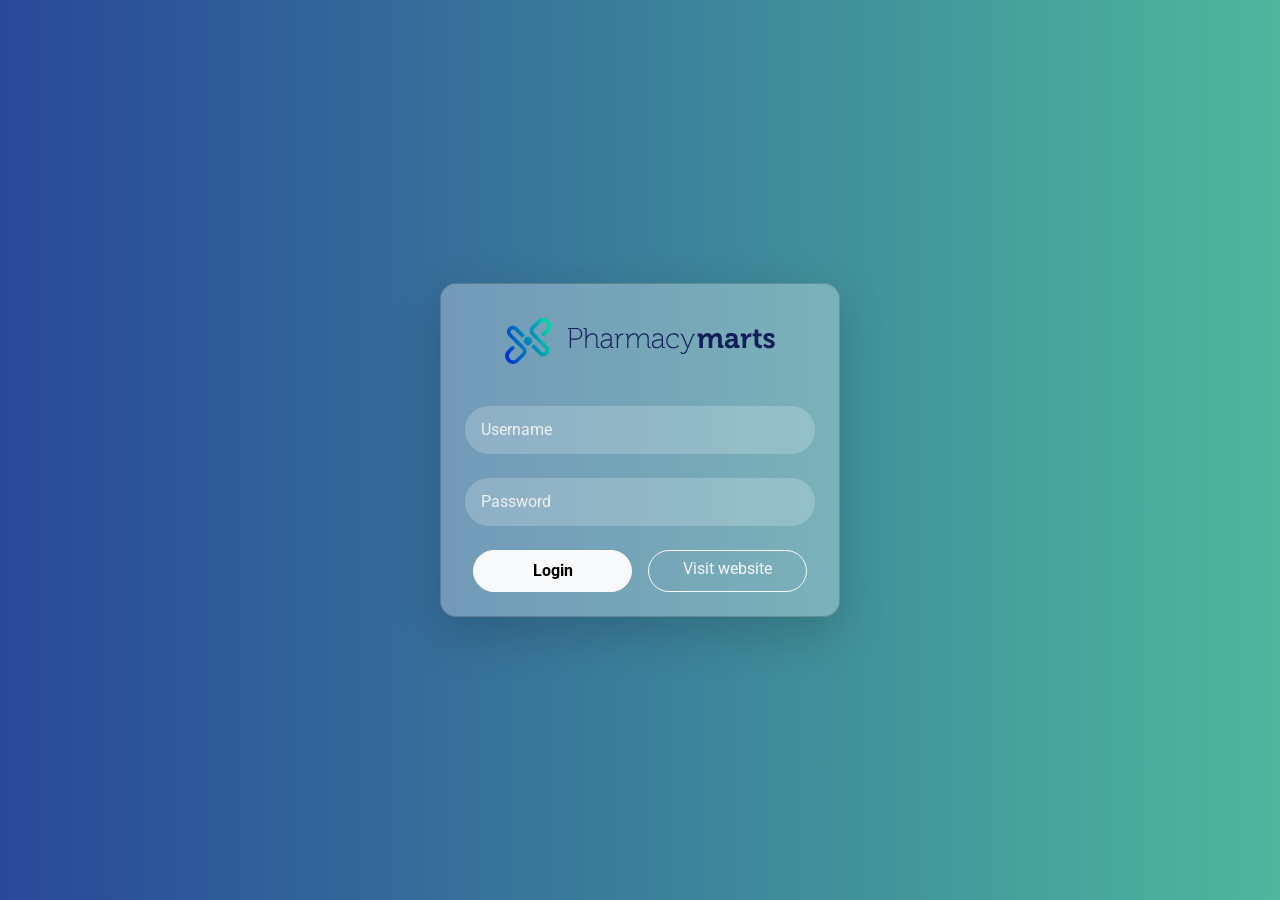
<file: index.html>
<!DOCTYPE html>
<html lang="en">
<head>
    <meta charset="UTF-8">
    <meta name="viewport" content="width=device-width, initial-scale=1.0">
    <title>Login page</title>

    <!-- Bootstrap link -->
    <link href="https://cdn.jsdelivr.net/npm/bootstrap@5.3.8/dist/css/bootstrap.min.css" rel="stylesheet">
    <!-- all css link -->
    <link rel="stylesheet" href="../Css/All.css">
    <!-- Style css -->
    <link rel="stylesheet" href="style.css">
</head>
<body>
    <div class="container">
        <div class="justify-content-center align-items-center gap-4 text-center min-vh-100 d-flex flex-column">
            <div class="card d-flex flex-column gap-4 p-4 text-white shadow-lg">
                <div class="img-wrapper d-flex justify-content-center align-items-center">
                    <img src="../User/imgs/logo.svg" alt="Logo" class="mb-2">
                </div>
                <div class="gap-2 d-flex flex-column">
                    <input type="text" placeholder="Username" class="form-control mb-3">
                    <input type="password" placeholder="Password" class="form-control mb-3">
                    <div class="d-flex w-100">
                        <button class="login-btn btn btn-light w-50 mx-2 rounded-pill">Login</button>
                        <a href="./User/index.html" class="signUp-btn btn btn-outline-light w-50 mx-2 rounded-pill">Visit website</a>
                    </div>
                </div>
            </div>
        </div>
    </div>

    <!-- Bootstrap js link -->
    <script src="https://cdn.jsdelivr.net/npm/bootstrap@5.3.8/dist/js/bootstrap.bundle.min.js"></script>

    <!-- Custom js link -->
    <script src="main.js"></script>
</body>
</html>
</file>
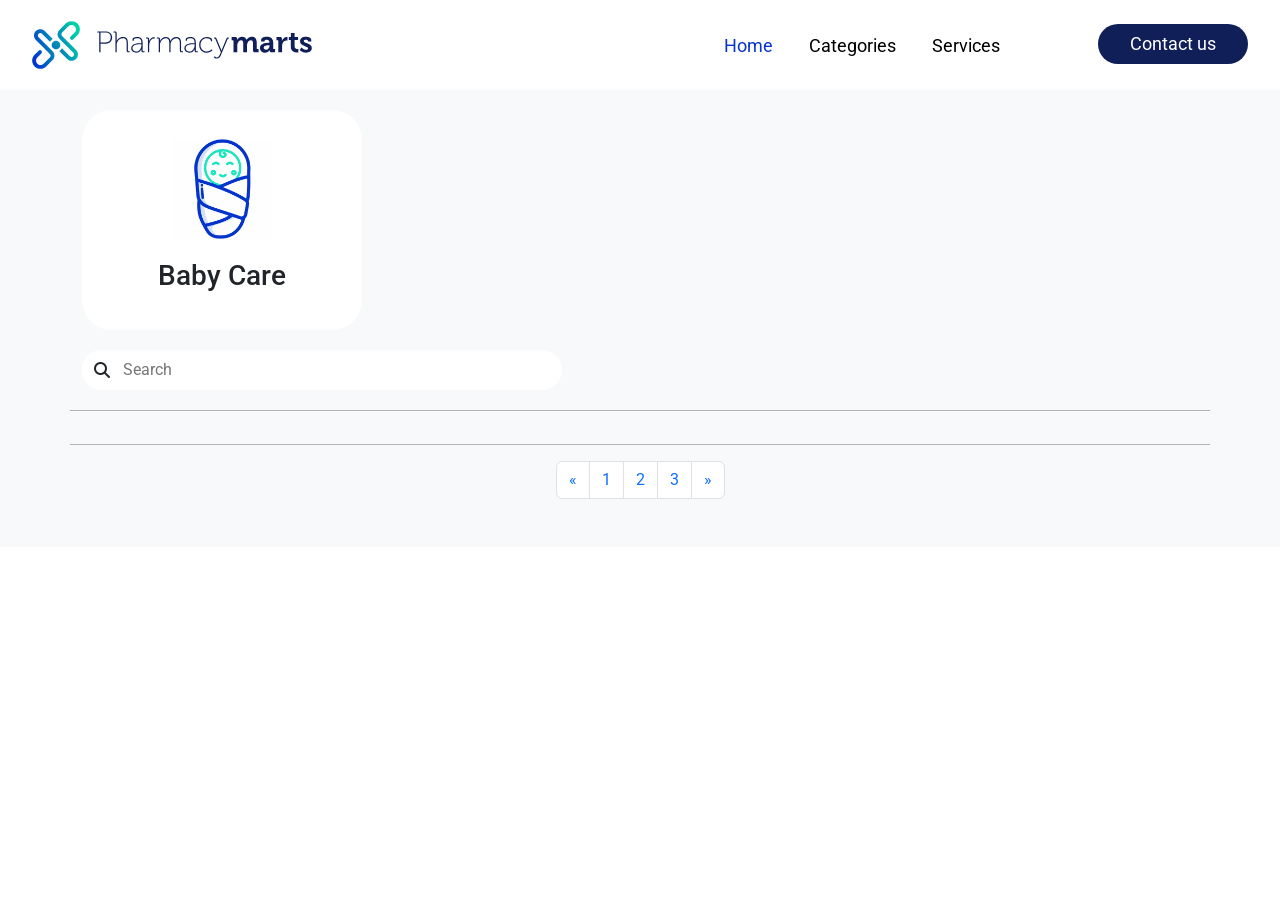
<file: User/babySec.html>
<!DOCTYPE html>
<html lang="en">
<head>
    <meta charset="UTF-8">
    <meta name="viewport" content="width=device-width, initial-scale=1.0">
    <title>baby</title>
    <link href="https://cdn.jsdelivr.net/npm/bootstrap@5.3.8/dist/css/bootstrap.min.css" rel="stylesheet">
    <link rel="stylesheet" href="https://cdnjs.cloudflare.com/ajax/libs/font-awesome/6.5.0/css/all.min.css">
    <link rel="stylesheet" href="../Css/All.css">
    <link rel="stylesheet" href="./css/navbar.css">
    <link rel="stylesheet" href="./css/category.css">
</head>
<body>
    <div id="header-placeholder"></div>
    <section id="baby-sec" class="bg-body-tertiary">
        <div class="items-hero">
            <div class="container">
                <div class="items-hero-card d-flex flex-column text-center mx-auto mx-sm-0 align-items-center justify-content-center">
                    <img src="./imgs/2-baby-care.png">
                    <h3>Baby Care</h3>
                </div>
                <form class="items-btn-input">
                    <div class="input-group">
                        <button class="input-group-text" id="search-btn">
                            <i class="fas fa-search"></i>
                        </button>
                        <input type="text" class="search-input" id="baby-search" placeholder="Search">
                    </div>
                </form>
            </div>
        </div>
        <div class="items-galary">
            <div class="container">
                <div class="row pt-4 g-3 items-galary-cards" id="baby-container">
                    
                </div>
            </div>
        </div>
        <nav aria-label="Page navigation example">
            <ul class="pagination justify-content-center pt-3 pb-5">
                <li class="page-item">
                    <a class="page-link" href="#" aria-label="Previous">
                        <span aria-hidden="true">&laquo;</span>
                    </a>
                </li>
                <li class="page-item"><a class="page-link" href="#">1</a></li>
                <li class="page-item"><a class="page-link" href="#">2</a></li>
                <li class="page-item"><a class="page-link" href="#">3</a></li>
                <li class="page-item">
                    <a class="page-link" href="#" aria-label="Next">
                        <span aria-hidden="true">&raquo;</span>
                    </a>
                </li>
            </ul>
        </nav>
    </section>
    <script>
        fetch("./navbar.html")
        .then(response => response.text())
        .then(data => document.getElementById("header-placeholder").innerHTML = data);
    </script>
    <script src="https://cdn.jsdelivr.net/npm/bootstrap@5.3.8/dist/js/bootstrap.bundle.min.js"></script>
    <script src="./js/category.js"></script>
    <script src="./js/navbar.js"></script>
</body>
</html>
</file>
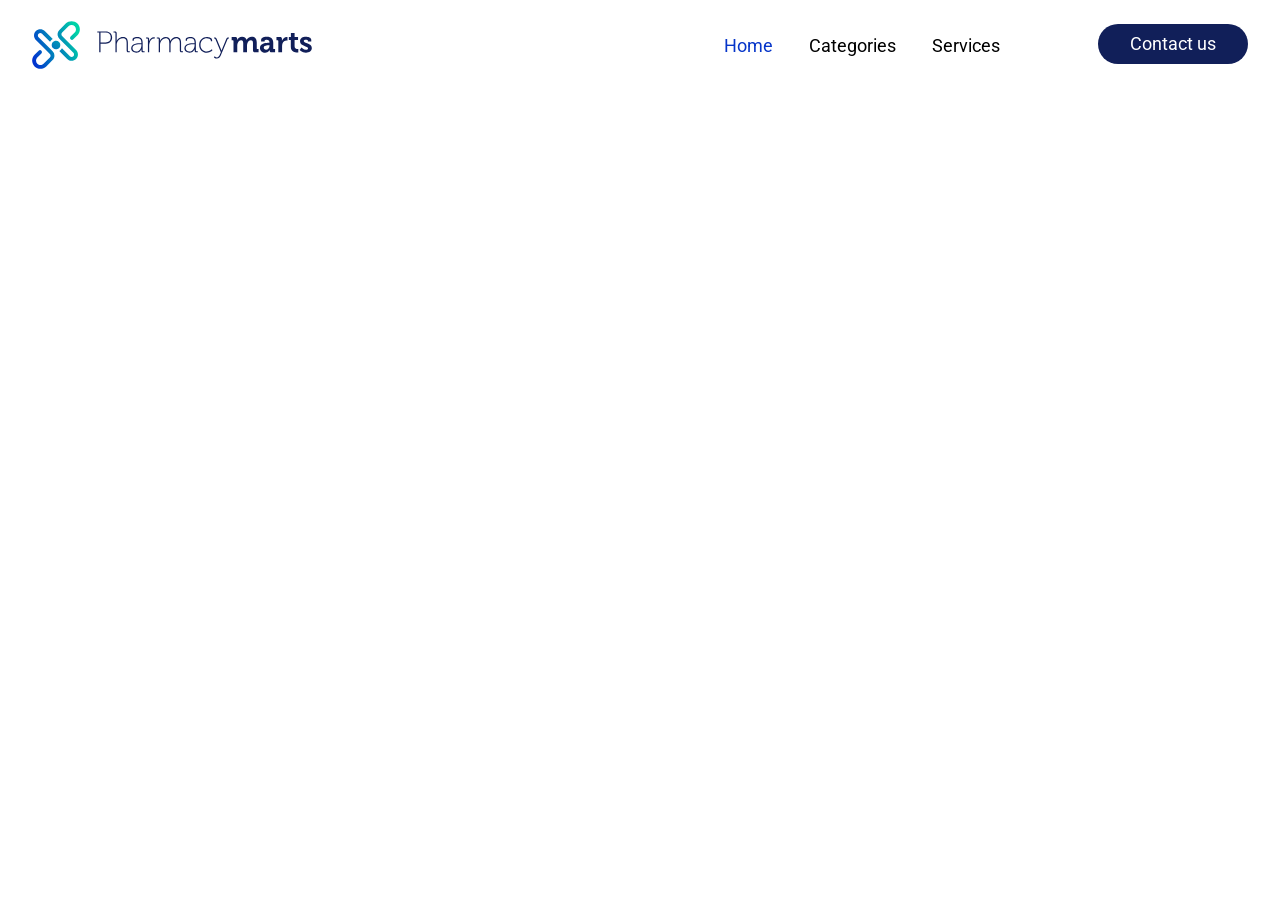
<file: User/cardItem.html>
<!DOCTYPE html>
<html lang="en">
<head>
    <meta charset="UTF-8">
    <meta name="viewport" content="width=device-width, initial-scale=1.0">
    <title>item</title>
    <link href="https://cdn.jsdelivr.net/npm/bootstrap@5.3.8/dist/css/bootstrap.min.css" rel="stylesheet">
    <link rel="stylesheet" href="https://cdnjs.cloudflare.com/ajax/libs/font-awesome/6.5.0/css/all.min.css">
    <link rel="stylesheet" href="../Css/All.css">
    <link rel="stylesheet" href="./css/navbar.css">
    <link rel="stylesheet" href="./css/cardItem.css">
</head>
<body>
    <div id="header-placeholder"></div>
    <div class="container">
        <div id="item-container"></div>
    
        </div>
    <script>
        fetch("./navbar.html")
        .then(response => response.text())
        .then(data => document.getElementById("header-placeholder").innerHTML = data);
    </script>
    <script src="./js/cardItem.js"></script>
    <script src="https://cdn.jsdelivr.net/npm/bootstrap@5.3.8/dist/js/bootstrap.bundle.min.js"></script>
    <script src="./js/navbar.js"></script>
</body>
</html>
</file>
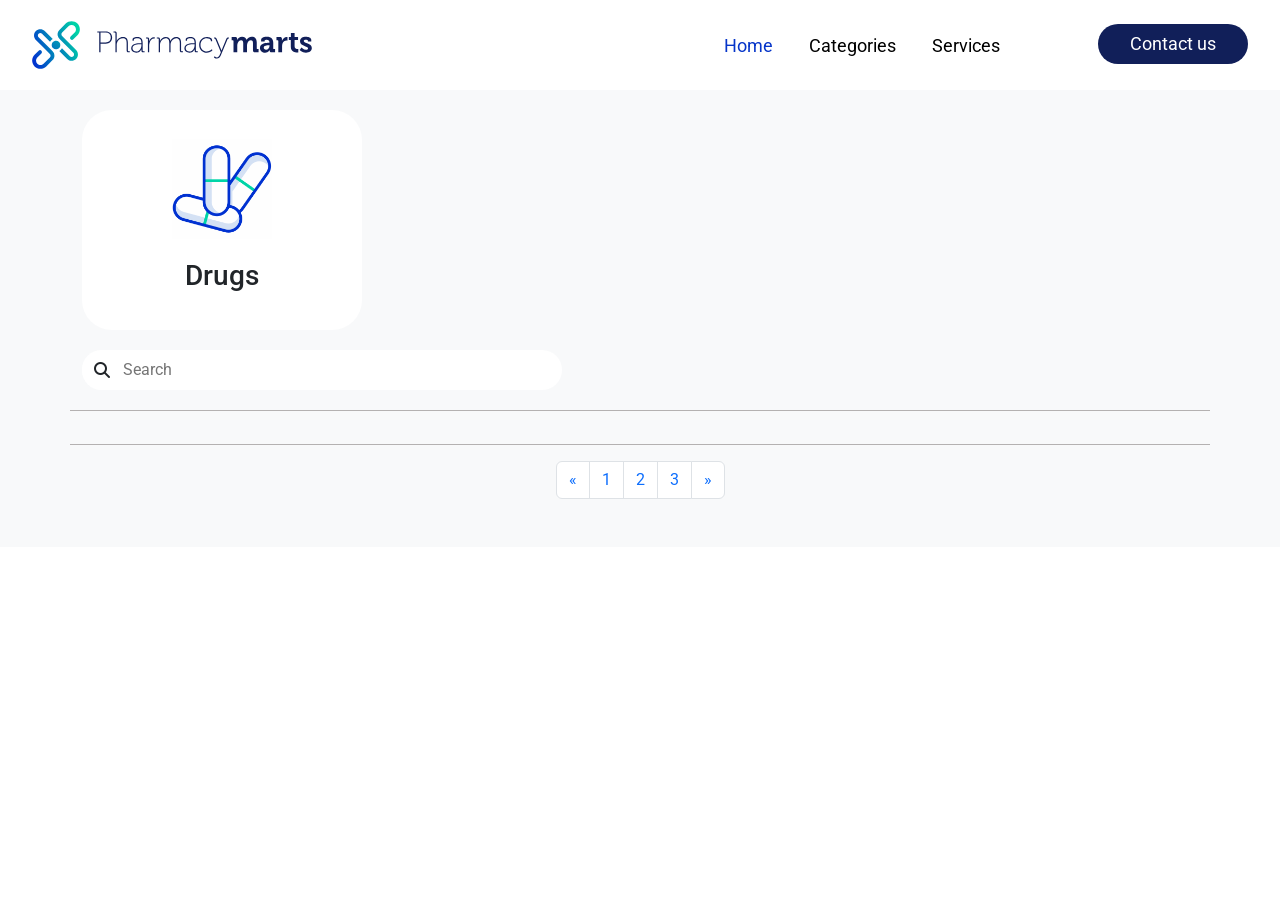
<file: User/drugsSec.html>
<!DOCTYPE html>
<html lang="en">
<head>
    <meta charset="UTF-8">
    <meta name="viewport" content="width=device-width, initial-scale=1.0">
    <title>drugs</title>
    <link href="https://cdn.jsdelivr.net/npm/bootstrap@5.3.8/dist/css/bootstrap.min.css" rel="stylesheet">
    <link rel="stylesheet" href="https://cdnjs.cloudflare.com/ajax/libs/font-awesome/6.5.0/css/all.min.css">
    <link rel="stylesheet" href="../Css/All.css">
    <link rel="stylesheet" href="./css/navbar.css">
    <link rel="stylesheet" href="./css/category.css">
</head>
<body>
    <div id="header-placeholder"></div>
    <section id="drugs-sec" class="bg-body-tertiary">
        <div class="items-hero">
            <div class="container">
                <div class="items-hero-card d-flex flex-column text-center mx-auto mx-sm-0 align-items-center justify-content-center">
                    <img src="./imgs/1-drugs.png">
                    <h3>Drugs</h3>
                </div>
                <form class="items-btn-input">
                    <div class="input-group">
                        <button class="input-group-text text-decoration-none" id="search-btn">
                            <i class="fas fa-search"></i>
                        </button>
                        <input type="text" class="search-input" id="drugs-search" placeholder="Search">
                    </div>
                </form>
            </div>
        </div>
        <div class="items-galary">
            <div class="container">
                <div class="row pt-4 g-3 items-galary-cards" id="drugs-container">
                    
                </div>
            </div>
        </div>
        <nav aria-label="Page navigation example">
            <ul class="pagination justify-content-center pt-3 pb-5">
                <li class="page-item">
                    <a class="page-link" href="#" aria-label="Previous">
                        <span aria-hidden="true">&laquo;</span>
                    </a>
                </li>
                <li class="page-item"><a class="page-link" href="#">1</a></li>
                <li class="page-item"><a class="page-link" href="#">2</a></li>
                <li class="page-item"><a class="page-link" href="#">3</a></li>
                <li class="page-item">
                    <a class="page-link" href="#" aria-label="Next">
                        <span aria-hidden="true">&raquo;</span>
                    </a>
                </li>
            </ul>
        </nav>
    </section>
    <script>
        fetch("./navbar.html")
        .then(response => response.text())
        .then(data => document.getElementById("header-placeholder").innerHTML = data);
    </script>
    <script src="https://cdn.jsdelivr.net/npm/bootstrap@5.3.8/dist/js/bootstrap.bundle.min.js"></script>
    <script src="./js/category.js"></script>
    <script src="./js/navbar.js"></script>
</body>
</html>
</file>
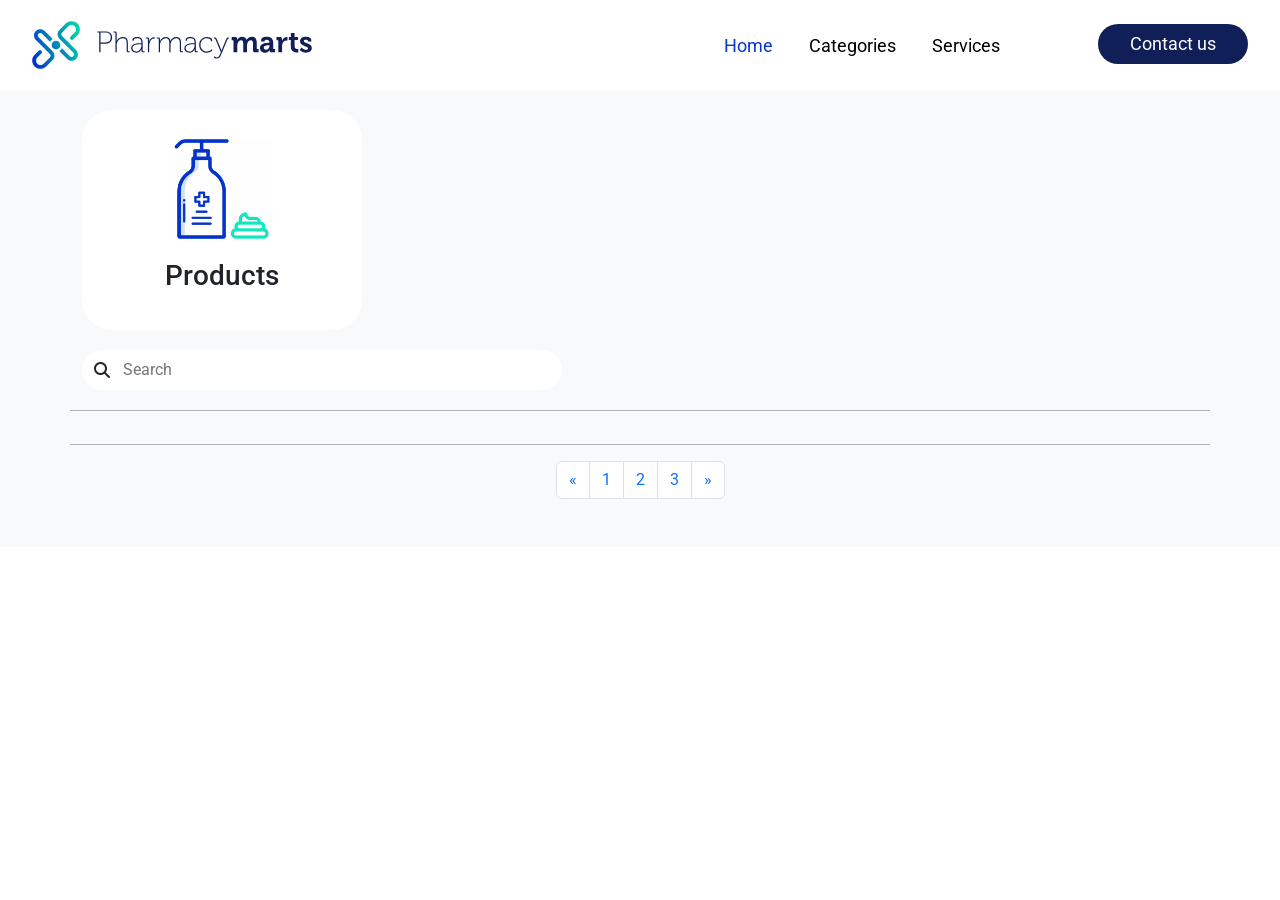
<file: User/productSec.html>
<!DOCTYPE html>
<html lang="en">
<head>
    <meta charset="UTF-8">
    <meta name="viewport" content="width=device-width, initial-scale=1.0">
    <title>products</title>
    <link href="https://cdn.jsdelivr.net/npm/bootstrap@5.3.8/dist/css/bootstrap.min.css" rel="stylesheet">
    <link rel="stylesheet" href="https://cdnjs.cloudflare.com/ajax/libs/font-awesome/6.5.0/css/all.min.css">
    <link rel="stylesheet" href="../Css/All.css">
    <link rel="stylesheet" href="./css/navbar.css">
    <link rel="stylesheet" href="./css/category.css">
</head>
<body>
    <div id="header-placeholder"></div>
    <section id="products-sec" class="bg-body-tertiary">
        <div class="items-hero">
            <div class="container">
                <div class="items-hero-card d-flex flex-column text-center mx-auto mx-sm-0 align-items-center justify-content-center">
                    <img src="./imgs/12-skin-care.png">
                    <h3>Products</h3>
                </div>
                <form class="items-btn-input">
                    <div class="input-group">
                        <button class="input-group-text text-decoration-none" id="search-btn">
                            <i class="fas fa-search"></i>
                        </button>
                        <input type="text" class="search-input" id="products-search" placeholder="Search">
                    </div>
                </form>
            </div>
        </div>
        <div class="items-galary">
            <div class="container">
                <div class="row pt-4 g-3 items-galary-cards" id="products-container">
                    
                </div>
            </div>
        </div>
        <nav aria-label="Page navigation example">
            <ul class="pagination justify-content-center pt-3 pb-5">
                <li class="page-item">
                    <a class="page-link" href="#" aria-label="Previous">
                        <span aria-hidden="true">&laquo;</span>
                    </a>
                </li>
                <li class="page-item"><a class="page-link" href="#">1</a></li>
                <li class="page-item"><a class="page-link" href="#">2</a></li>
                <li class="page-item"><a class="page-link" href="#">3</a></li>
                <li class="page-item">
                    <a class="page-link" href="#" aria-label="Next">
                        <span aria-hidden="true">&raquo;</span>
                    </a>
                </li>
            </ul>
        </nav>
    </section>
    <script>
        fetch("./navbar.html")
        .then(response => response.text())
        .then(data => document.getElementById("header-placeholder").innerHTML = data);
    </script>
    <script src="https://cdn.jsdelivr.net/npm/bootstrap@5.3.8/dist/js/bootstrap.bundle.min.js"></script>
    <script src="./js/category.js"></script>
    <script src="./js/navbar.js"></script>
</body>
</html>
</file>
<file: Css/All.css>
/* Font link */
@import url('https://fonts.googleapis.com/css2?family=Roboto:ital,wght@0,100..900;1,100..900&display=swap');

:root{
    --dark-blue:#0635C9;
    --aqua-blue:#04D3A9;
    --blue-text:#111F59;
    --bg-color:#F3FAFA;
    --add-btn : #2A9D8F;
    --add-btn-hover : #21867A;
    --table-head :#DCEFF1;
    --edit-btn : #4DB6AC;
    --edit-btn-hover : #3FA69B;
    --delete-btn : #E63946;
    --delete-btn-hover : #C62828;
}
*{
    font-family: "Roboto", sans-serif;
}
</file>
<file: style.css>
/* body {
    background: linear-gradient(to right, #294899, #4DB79C);
    min-height: 100vh;
}
.card {
    width: 600px;
} */

body {
    background: linear-gradient(to right, #294899, #4DB79C);
    min-height: 100vh;
    font-family: 'Segoe UI', Tahoma, Geneva, Verdana, sans-serif;
}
.img-wrapper {
    /* background: rgba(255, 255, 255, 0.6);  */
    padding: 10px; 
    border-radius: 50px; 
}
img{
    width: 270px;
    height: auto;
    margin-bottom: 1rem;
    object-fit: contain;
}
.card {
    width: 100%;
    max-width: 400px;
    padding: 2rem;
    border-radius: 1rem;
    background: rgba(255, 255, 255, 0.3);
    box-shadow: 0 8px 20px rgba(0, 0, 0, 0.5);
}

input.form-control {
    border-radius: 50px;
    padding: 0.75rem 1rem;
    border: none;
    background: rgba(255, 255, 255, 0.2);
    color: white;
}

input.form-control::placeholder {
    color: #f0f0f0;
}
input.form-control:focus::placeholder {
    color: black;
}
input.form-control:focus {
    box-shadow: 0 0 0 0.2rem rgba(255, 255, 255, 0.25);
    backdrop-filter: blur(5px);
    border: none;
}

button.login-btn, 
button.signUp-btn {
    padding: 0.5rem 1rem;
    font-weight: bold;
    transition: all 0.3s ease;
}

button.login-btn:hover {
    transform: translateY(-2px);
    box-shadow: 0 5px 15px rgba(0,0,0,0.3);
}

button.signUp-btn:hover {
    transform: translateY(-2px);
    box-shadow: 0 5px 15px rgba(0,0,0,0.3);
}

/* Responsive adjustments */
@media (max-width: 576px) {
    .card {
        padding: 1.5rem;
        margin: 0 1rem;
    }
}
@media (max-width: 400px) {
    button.login-btn, 
    button.signUp-btn {
        width: 100%;
        padding: 0.75rem;
    }
}
</file>
<file: User/css/navbar.css>
#main-header{
    background-color:white !important;
    box-sizing:border-box;
    z-index:1030;
    position: fixed;
    top: 0;
    left: 0;
    width: 100%;
    height:90px;
}
body {
    padding-top: 90px;
}
.nav-icon-word img{
    display:flex;
    margin:20px;
    width:280px;
}
#nav-links{
    justify-content:center;
    margin-right:100px !important;
}
#nav-links ul li{
    margin:0 10px;
}
#nav-links ul li a{
    font-size:18px !important;
    font-weight:400;
    position:relative;
    color:black;
} 
@media (min-width: 992px){
    .active{
        color:var(--dark-blue) !important;
    }
    #nav-links ul li a:not(.active):not(.contact li a):hover{
        color:var(--dark-blue) !important;
        transition:color 0.3s ease;
    }
    .contact{
        position: relative;
        overflow: hidden;
        background-color:var(--blue-text) !important;
        width:150px;
        height:40px;
        border-radius:50px;
        display:flex;
        justify-content:center;
        align-items:center;
        transition: color 0.9s ease;
        left:80px;
    }
    .contact li a{
        color:white !important;
    }
    .contact::before{
        content:"";
        position:absolute;
        top:0;
        left:0;
        width:0;
        background-color:var(--dark-blue) !important;
        border-radius:50px;
        height: 100%;
        z-index: 0;
        transition:width 0.5s ease;
    }
    .contact:hover::before{
        width:100%;
    }
    .contact li a:hover{
        color:white !important;
    }
    .contact.active-contact::before{
    width:100%;
    }
}
@media (max-width: 992px){
    #nav-links ul li a{
        padding-bottom:5px !important;
        font-size:16px !important;
        font-weight:400;
    }
    #nav-links {
        position: absolute;
        top: 90px;
        right: -100px;
        width: 250px;
        background: white;
        
        padding:10px!important;
        line-height:30px !important;
        box-shadow: 0px 3px 15px rgba(0,0,0,0.15);
    }
}
</file>
<file: User/css/category.css>
#baby-sec, #drugs-sec, #products-sec{
    background-color:rgb(226, 222, 222);
}
.items-hero{
    padding-top:20px;
}
.items-hero .container{
    border-bottom:1px solid rgb(180, 177, 177);
    padding-bottom:20px;
}
.items-hero-card{
    background-color:rgb(255, 255, 255);
    width:280px;
    height:220px;
    border-radius:30px;
}
.items-hero-card img{
    width:100px;
}
.items-hero-card h3{
    margin-top:20px;
}
.items-btn-input{
    background-color:rgb(255, 255, 255) !important;
    margin-top:20px;
    width:480px;
    display:flex;
    justify-content:center;
    border-radius:40px;
    height:40px;
    overflow: hidden !important;
    border:none !important;
}
.search-input{
    overflow: hidden !important;
    border:none !important;
}
.search-input:focus{
    overflow: hidden !important;
    border:none !important;
    outline: none !important;
}
.input-group-text{
    overflow: hidden !important;
    border:none !important;
    background-color:rgb(255, 255, 255) !important;
}
.items-galary .container{
    border-bottom:1px solid rgb(180, 177, 177);
    padding-bottom:25px;
}
.items-card .card{
    min-height:230px;
}
.items-card a .card{
    border-radius:20px !important;
}
.items-card a{
    text-decoration:none !important;
}
.items-card img{
    width:100px;
    height:110px;
    padding-top:12px;
}
.items-card .card-body{
    padding-top:25px;
}
.items-card h5{
    font-size:14px;
    font-weight:500 !important;
}
</file>
<file: User/css/cardItem.css>
.item-big-card{
    padding-top:40px !important;
}
.item-big-card .card{
    border-radius:20px;
    box-shadow: 
        0 2px 4px rgba(0,0,0,0.1),
        0 8px 16px rgba(0,0,0,0.2);
}
.item-big-card .card .row{
    padding:25px 0;
}
.item-big-card .card .card-title{
    font-size:35px;
    padding-bottom:35px;
}
.item-big-card .card .card-text{
    line-height:30px;
    font-size:17px;
}
.item-big-card .card .price{
    padding-top:10px;
    border-top:1px solid black;
    font-size:20px !important;
}
@media (max-width: 992px){
    .item-big-card .card .card-title{
        font-size:30px !important;
        padding-bottom:13px !important;
    }
    .item-big-card .card .card-text{
        line-height:20px !important;
        font-size:15px !important;
    }
    .item-big-card .card .price{
        font-size:20px !important;
    }
}
</file>
